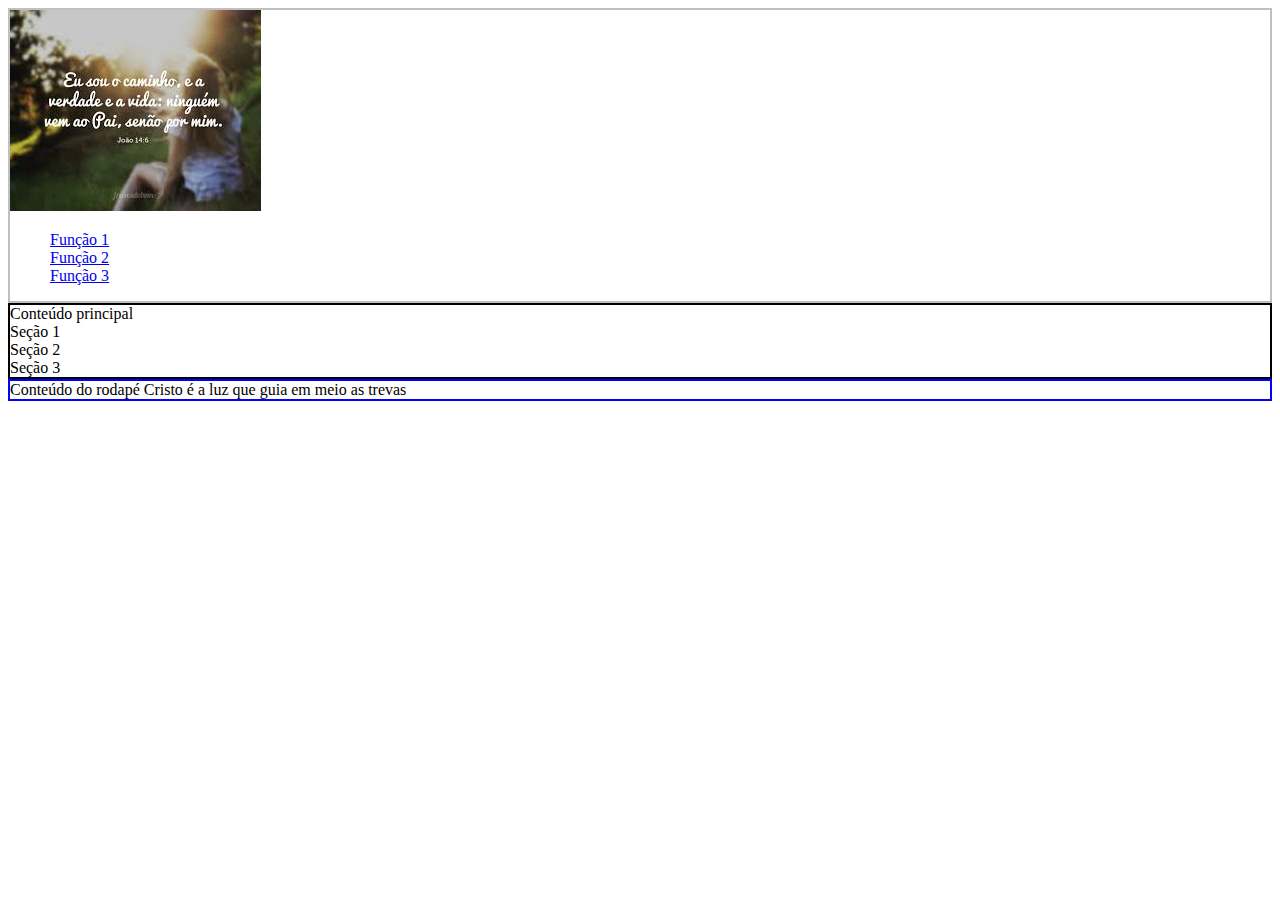
<file: AppLayout/index.html>
<!DOCTYPE html>

<html>

    <head>
    <meta charset="UTF-8">
    <link href="Css/estilo.css" rel="stylesheet">
    <title> App Layout </title>

</head>

<body>

    <header>

        <img src="Imagens/O_caminho.jpg">


        <nav id="menu">

            <ul>
                <li><a href="#">Função 1</a></li>
                <li><a href="#">Função 2</a></li>
                <li><a href="#">Função 3</a></li>
            </ul>

        </nav>

    </header>

    <main>

        Conteúdo principal
        <section>
            Seção 1
        </section>
        <section>
            Seção 2
        </section>
        <section>
            Seção 3
        </section>

    </main>
    <footer>
            
        Conteúdo do rodapé
        
        Cristo é a luz que guia em meio as trevas 

    </footer>
</body>

</html>
</file>
<file: AppLayout/Css/estilo.css>
header{
    
    border: 2px solid silver;
    
    
}

main{
    
    border: 2px solid black;
    
}

footer{
    
    border: 2px solid blue;
    
    
}


nav#menu ul{
    
    list-style: none;
}
</file>
